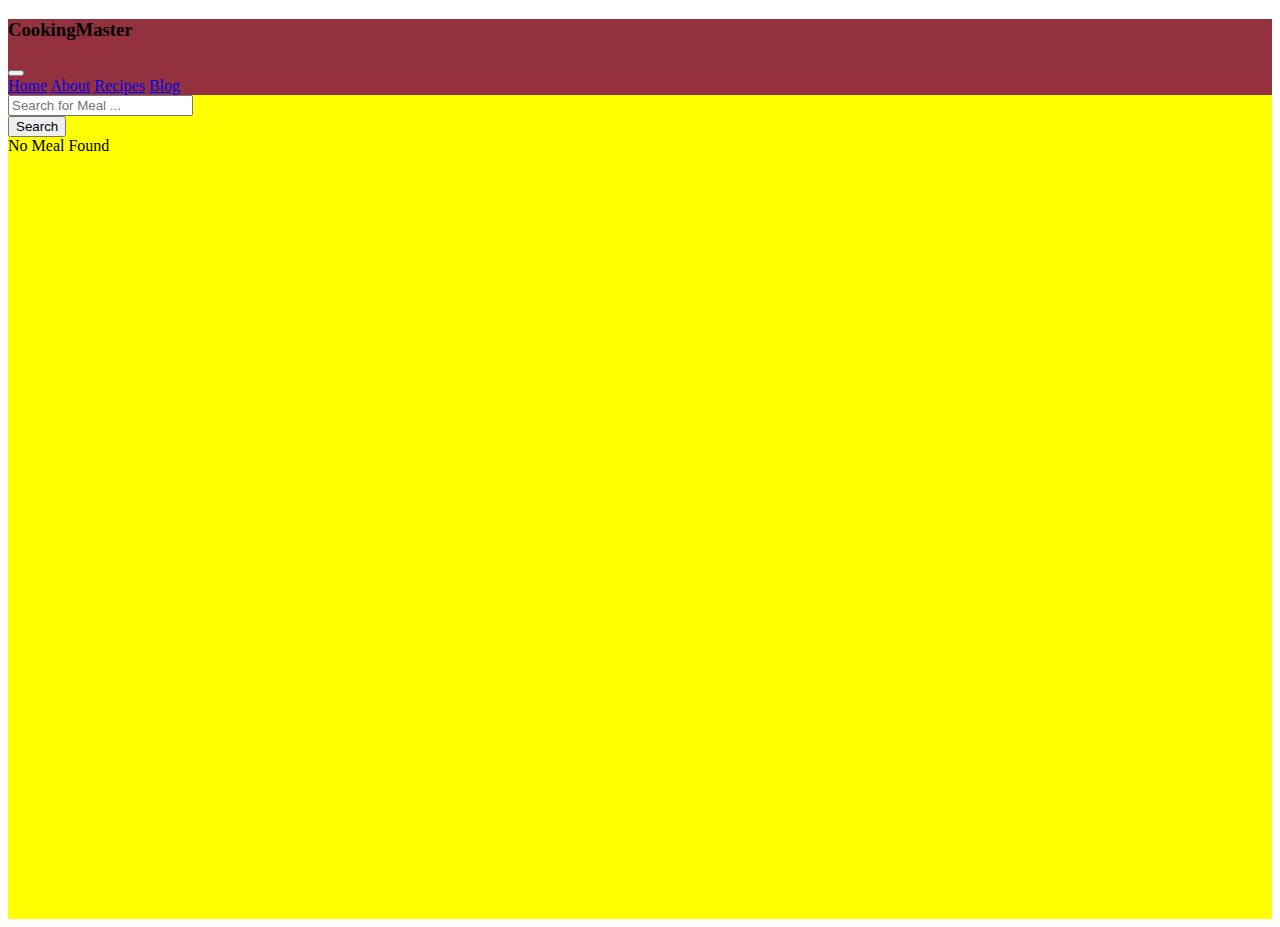
<file: index.html>
<!DOCTYPE html>
<html lang="en">
  <head>
    <meta charset="UTF-8" />
    <meta name="viewport" content="width=device-width, initial-scale=1.0" />
    <title>Cooking-Master</title>
    <link rel="stylesheet" href="style.css">
    <link
      href="https://cdn.jsdelivr.net/npm/bootstrap@5.0.0-beta1/dist/css/bootstrap.min.css"
      rel="stylesheet"
      integrity="sha384-giJF6kkoqNQ00vy+HMDP7azOuL0xtbfIcaT9wjKHr8RbDVddVHyTfAAsrekwKmP1"
      crossorigin="anonymous"
    />
  </head>
  <body>
      <section id="color">
        <nav id="upper" class="navbar navbar-expand-lg row g-0 ">
            <div class="container-fluid">
                <h3>CookingMaster</h3>
              <button class="navbar-toggler" type="button" data-bs-toggle="collapse" data-bs-target="#navbarNavAltMarkup" aria-controls="navbarNavAltMarkup" aria-expanded="false" aria-label="Toggle navigation">
                <span class="navbar-toggler-icon"></span>
              </button>
              <div class="collapse navbar-collapse" id="navbarNavAltMarkup">
                <div class="navbar-nav ms-auto ">
                  <a class="nav-link active" aria-current="page" href="#">Home</a>
                  <a class="nav-link" href="#">About</a>
                  <a class="nav-link" href="#">Recipes</a>
                  <a class="nav-link" href="#">Blog</a>
                </div>
              </div>
            </div>
          </nav>
            <div class="container">
              <form class="col-md-6 m-auto py-5"></form>
              <div class="input-group mb-3">
                <input
                  type="text"
                  id="foodName"
                  class="form-control"
                  placeholder="Search for Meal ..."
                />
                <div class="input-group-append">
                  <button type="button" class="btn btn-success" id="search_button">
                    Search
                  </button>
                </div>
              </div>
        
              <div class="alert alert-danger d-none" id="alert" role="alert">
                No Meal Found
              </div>
            </div>
        
            <div class="container">
              <div class="row" id="wrapper"></div>
            </div>
            <script src="app.js"></script>
      </section>
  </body>
</html>
</file>
<file: style.css>
#color{
    height: 100vh;
    background-color: yellow;
}
#upper{
    background-color: rgb(148, 49, 62);
}
.details{
    padding-top: 100px;
    padding-left:450px;
    background-color: yellow;
}
#wrapper{
    background-color: yellow; 
}
.foodMenu{
    text-decoration: none;
}
</file>
